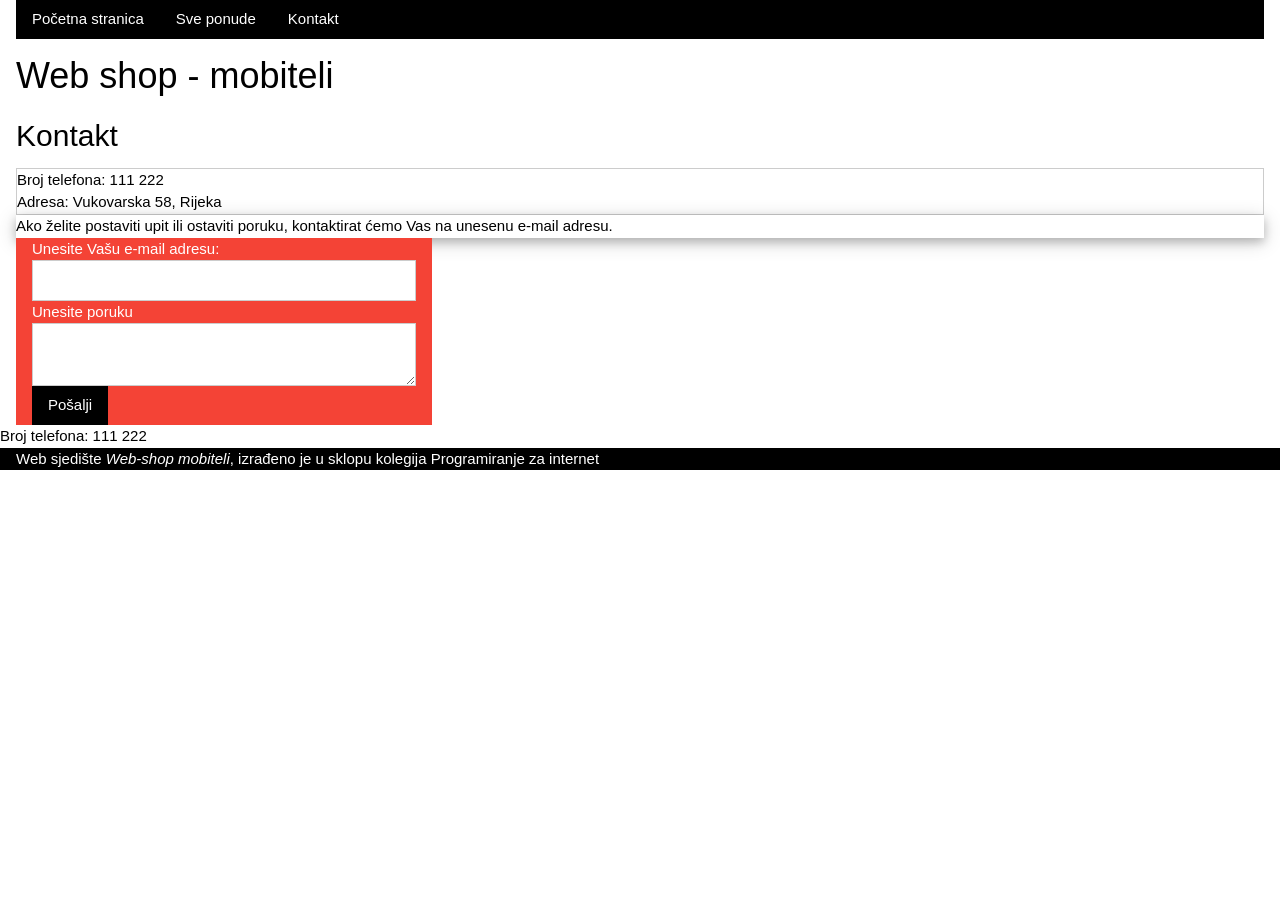
<file: Lorena/html/kontakt.html>
<!DOCTYPE html>
<html lang="en">
<head>
    <meta charset="UTF-8">
    <meta name="viewport" content="width=device-width, initial-scale=1.0">
    <title>Web-shop mobiteli</title>
    <!-- link rel="stylesheet" href="../css/stil.css" -->
    <link rel="stylesheet" href="https://www.w3schools.com/w3css/4/w3.css"> 
    <script>
        function ispisiPodatke(){
            let tel=document.getElementById("brojtelefona").innerHTML;
            document.getElementById("ispis").innerHTML = tel;
        }
        function posalji(){
            //alert("Poziva se funkcija");
            let email = document.getElementById("email").value;
            //alert(email);
            let poruka = document.getElementById("poruka").value;
            
            const httpRequest = new XMLHttpRequest();
            httpRequest.onreadystatechange = function(){
                if (httpRequest.readyState==4) {
                    document.getElementById("korisnik_unos").innerHTML=httpRequest.responseText; 
                }
            }
            httpRequest.open("GET","../php/obrada.php?email="+email+"&poruka="+poruka);
            httpRequest.send();
        }
    </script>
</head>

<body>
    <div class="w3-container">
        <nav class="navigacija" id="navigacija">
            <div class="w3-bar w3-black">
                <a href="index.html" class="w3-bar-item w3-button">Početna stranica</a>
                <a href="sve_ponude.html" class="w3-bar-item w3-button">Sve ponude</a>
                <a href="" class="w3-bar-item w3-button">Kontakt</a>
            </div>               
        </nav>
    </div>
    <div class="w3-container">
    <h1>Web shop - mobiteli</h1>    

        <h2>Kontakt</h2>
        <div class="w3-border">
            <div id="brojtelefona">
                Broj telefona: 111 222
            </div>
            <div>Adresa: Vukovarska 58, Rijeka</div>
        </div>
    </div>
    <div class="w3-container">
    <div class="w3-card-4">
        <div>
            Ako želite postaviti upit ili ostaviti poruku, kontaktirat ćemo Vas na unesenu e-mail adresu.
        </div>
        <form class="w3-red w3-third w3-container">
        <label for="">Unesite Vašu e-mail adresu:</label>
        <input type="email" name="" id="email" class="w3-input w3-border">
        <label for="">Unesite poruku</label>
        <textarea name="" id="poruka" class="w3-input w3-border"></textarea>
        <input type="button" value="Pošalji" class="w3-btn w3-black" onclick="posalji()">
        </form>
    </div>
</div>
    <div id="korisnik_unos"></div>
    <div id="ispis"></div>
    <script>
        document.write("<div class='w3-container w3-black'>");
        document.write("Web sjedište <i>Web-shop mobiteli</i>, izrađeno je u sklopu kolegija Programiranje za internet");
        document.write("</div>");
        ispisiPodatke();
    </script>
</body>
</html>
</file>
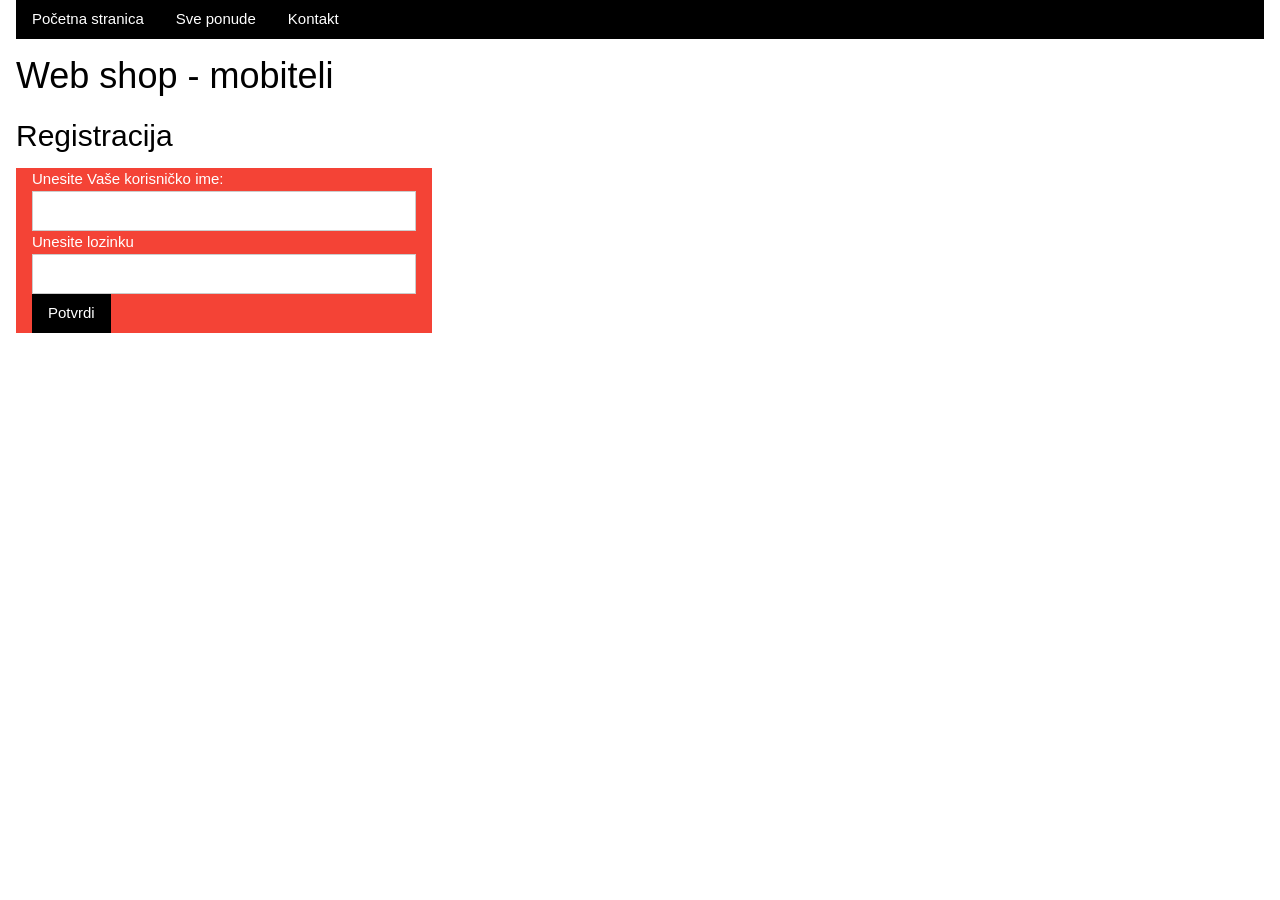
<file: Lorena/html/registracija.html>
<!DOCTYPE html>
<html lang="en">
<head>
    <meta charset="UTF-8">
    <meta name="viewport" content="width=device-width, initial-scale=1.0">
    <title>Web-shop mobiteli</title>
    <link rel="stylesheet" href="https://www.w3schools.com/w3css/4/w3.css"> 

</head>

<body>
    <div class="w3-container">
        <nav class="navigacija" id="navigacija">
            <div class="w3-bar w3-black">
                <a href="index.html" class="w3-bar-item w3-button">Početna stranica</a>
                <a href="sve_ponude.html" class="w3-bar-item w3-button">Sve ponude</a>
                <a href="" class="w3-bar-item w3-button">Kontakt</a>
            </div>               
        </nav>
    </div>
    <div class="w3-container">
    <h1>Web shop - mobiteli</h1>    

        <h2>Registracija</h2>

    </div>
    <div class="w3-container">
    <div class="w3-card-4">

        <form class="w3-red w3-third w3-container">
        <label for="">Unesite Vaše korisničko ime:</label>
        <input type="text" name="" id="" class="w3-input w3-border">
        <label for="">Unesite lozinku</label>
        <input type="password" name="" id="" class="w3-input w3-border">
        <input type="button" value="Potvrdi" class="w3-btn w3-black" onclick="posalji()">
        </form>
    </div>
</div>

</body>
</html>
</file>
